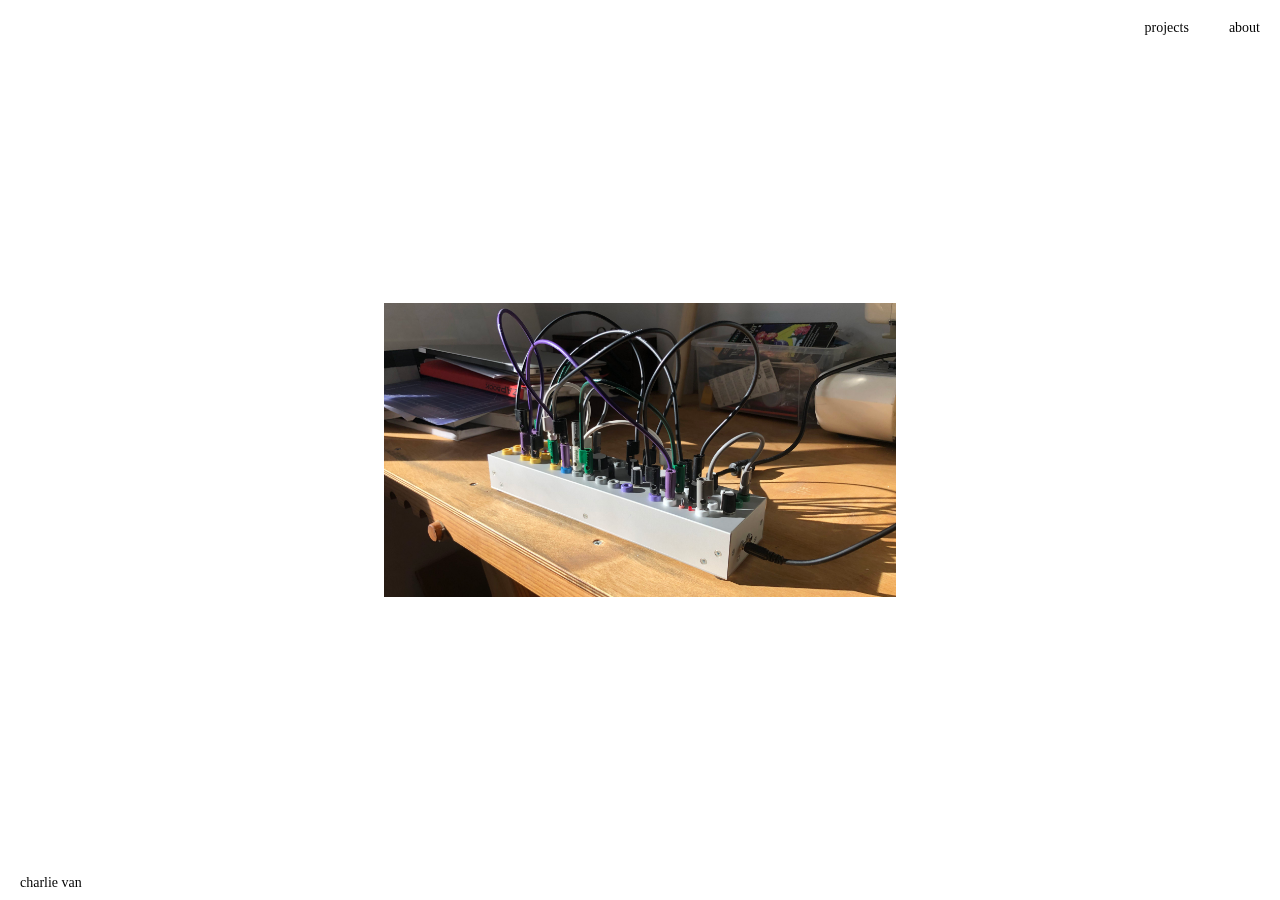
<file: index.html>
<!DOCTYPE html>

<html>
  <head>
    <title>charlievan</title>

    <link
      rel="stylesheet"
      href="https://maxcdn.bootstrapcdn.com/bootstrap/3.3.7/css/bootstrap.min.css"
    />
    <link rel="stylesheet" href="style.css" />
    <meta
      name="viewport"
      charset="utf-8"
      content="width=device-width, initial-scale=1.0"
    />
  </head>

  <body>
    <div class="container">
      
   
    <!-- open project 1 -->
    <div class="content" style="cursor: pointer">
      <a href="project1.html">
        <img
          class="mainimage"
          src="https://cjackvan.github.io/portfoliosite/images/Rubbermatch.jpg"
          alt="rubbermatch"
        />
      </a>
    </div>
      </div>

    <!-- open project 2 -->
<!--     <div class="content" style="cursor: pointer">
      <a href="project2.html">
        <img
          class="mainimage"
          src="https://cdn.glitch.com/c1b971fb-7a3a-40f9-9ec8-9545dcd7d5af%2Fbox.png?v=1584120048828"
          alt="wiki"
        />
        <div class="overlay">
          <!--     <div class="text" ><h1 style="text-align: center; padding: 0;">Bolo Punch</h1>
      
      <p style="text-align: center;">
        2022
      </p>
      
    </div> 
        </div>
      </a>
    </div> -->

    <!-- open project 3 -->
<!--     <div class="content" style="cursor: pointer">
      <a href="project3.html">
        <img
          class="mainimage"
          src="https://cdn.glitch.global/9f69bb6f-7939-4307-8304-2b7b95995d46/Tangible%20Seq.jpg?v=1662139073068"
          alt="tangible"
         
        />
        <div class="overlay">
          <!--     <div class="text" ><h1 style="text-align: center; padding: 0;">Bolo Punch</h1>
      
      <p style="text-align: center;">
        2022
      </p>
      
    </div> 
        </div>
      </a>
    </div> -->

    <nav class="sticky">
      <h2>
        charlie van 
        
<!--         <br /><a href="mailto: cjackvan@gmail.com"
          >cjackvan@gmail.com</a
        > -->
      </h2>
    </nav>

    <nav class="topsticky">
      <span style="cursor: pointer">
        <a href="about.html">
          <h1>about</h1>
        </a>
        <a href="projectarchive.html">
          <h1>projects</h1>
        </a>
        <!--     <a href = "archive.html">
      <h1>archive</h1>
    </a>
    <a href = "index.html">
      <h1>home</h1>
    </a> -->
      </span>
    </nav>
  </body>
</html>
</file>
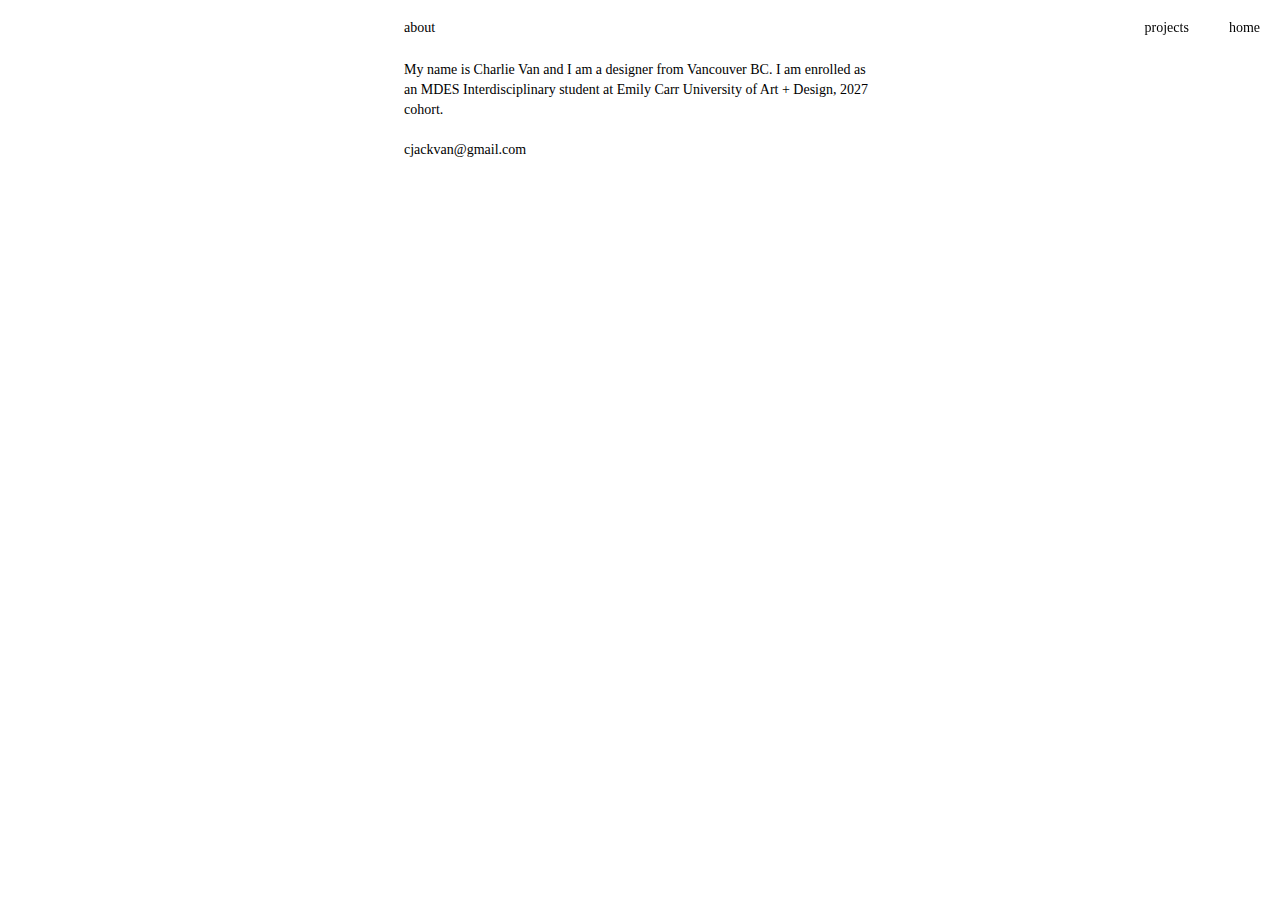
<file: about.html>
<!DOCTYPE html>

<html>
  <head>
    <title>charlievan</title>
    <link
      rel="stylesheet"
      href="https://maxcdn.bootstrapcdn.com/bootstrap/3.3.7/css/bootstrap.min.css"
    />
    <link rel="stylesheet" href="style.css" />
    <meta
      name="viewport"
      charset="utf-8"
      content="width=device-width, initial-scale=1.0"
    />
  </head>

<!--  <nav class="sticky">
      <h2>
        charlie van <br />604 329 6273<br /><a href="mailto: cjackvan@gmail.com"
          >cjackvan@gmail.com</a
        >
      </h2>
    </nav> -->

    <nav class="topsticky">
      <span style="cursor: pointer">
        <a href="index.html">
          <h1>home</h1>
        </a>
        <a href="projectarchive.html">
          <h1>projects</h1>
        </a>
        <!--     <a href = "archive.html">
      <h1>archive</h1>
    </a>
    <a href = "index.html">
      <h1>home</h1>
    </a> -->
      </span>
    </nav>

  <!-- about nav -->

  <div class="project2nav">
    <div class="descriptioncontent">
      <h2>about</h2>
      <br /><br /><br />
      <p>
        My name is Charlie Van and I am a designer from Vancouver BC. 
        I am enrolled as an MDES Interdisciplinary student at Emily Carr University of Art + Design, 2027 cohort.
        <br />
        <br /><a href="mailto: cjackvan@gmail.com"
          >cjackvan@gmail.com</a
        >
        
      </p>
    </div>
  </div>
</html>
</file>
<file: style.css>
.youtube {
  width: 100vw;
  height: 50vh;
  max-width: 1000px;
  padding-top: 20px;
  padding-bottom: 20px;
  padding-left: 20px;
  padding-right: 20px;
}

.mainimage {
  width: 80vw;
  margin-left: auto;
  margin-right: auto;
  display: block;
  max-width: 1400px;
}

.project1nav {
  text-align: center;
  margin: 0 auto;
}
.project2nav {
  text-align: center;
  margin: 0 auto;
}
.project3nav {
  text-align: center;
  margin: 0 auto;
}
.project4nav {
  text-align: center;
  margin: 0 auto;
}
.smallimg {
  width: 100vw;
  padding-top: 20px;
  padding-left: 20px;
  padding-right: 20px;
  padding-bottom: 20px;
  max-width: 800px;
  display: inline-block;
}

.descriptioncontent {
  width: 100vw;
  max-width: 1200px;
  display: inline-block;
  margin: 0 auto;
}

.content {
  position: relative;
  width: 80vw;
  max-width: 1400px;
  background: red;
  z-index: 0;
  display: block;
  margin: auto auto;
  margin-left: auto;
  margin-right: auto;
}

.container {
  width: 100vw;
  height: 100vh;
  background-color: none;
  display: flex;
}

.image {
  display: block;
  width: 100%;
  height: auto;
  z-index: 0;
}

.overlay {
  position: absolute;
  margin: auto;
  top: 0;
  bottom: 0;
  left: 0;
  right: 0;
  height: 100%;
  width: 80vw;
  opacity: 0;
  transition: 0.5s ease;
  background-color: rgba(0, 0, 0, 0);
  border: 1px solid black;
}

/* .content:hover .overlay {
  opacity: 1;
} */

.text {
  color: black;
  font-size: 12px;
  position: absolute;
  padding-bottom: 20px;
  left: 50%;
  top: 50%;
  text-align: center;
  -webkit-transform: translate(-50%, -50%);
  -ms-transform: translate(-50%, -50%);
  transform: translate(-50%, -50%);
}

.sidenav {
  height: 100%;
  width: 0;
  position: fixed;
  z-index: 1;
  top: 0;
  left: 0;
  background-color: white;
  overflow-x: hidden;
  transition: 0.5s;
  padding-top: 60px;
  margin: 0 auto;

  overflow-y: scroll; /* has to be scroll, not auto */
  -webkit-overflow-scrolling: touch;
}

.sticky {
  width: 100%;
  position: fixed; /*Here's what sticks it*/
  bottom: 0; /*to the bottom of the window*/
  z-index: 0;
}
.divsticky {
  position: fixed; /*Here's what sticks it*/
  right: 0;
  top: 0; /*to the bottom of the window*/
  z-index: 0;
}

.topsticky {
  width: 100%;
  position: fixed;
  top: 0;
  z-index: 0;
}

p {
  color: black;
  font-family: Acumin;

  font-size: 14px;
  letter-spacing: 0px;

  margin-left: 20px;
  margin-right: 20px;
  max-width: 800px;
  text-align: left;
}

h1 {
  float: right;
  color: black;
  font-family: Acumin;

  font-size: 14px;
  /*   letter-spacing: -2px; */
  display: inline-block;
  padding-right: 20px;
}
h2 {
  float: left;
  color: black;
  font-family: Acumin;

  font-size: 14px;
  /*   letter-spacing: -2px; */
  margin-left: 20px;
  margin-right: 20px;
}

h3 {
  float: left;
  color: black;
  font-family: Acumin;

  font-size: 14px;
  padding-bottom: 20px;
  /*   letter-spacing: -2px; */

  margin-left: 20px;
  margin-right: 20px;
}

a {
  text-decoration: none;
  color: black;
  text-align: left;
}
/* a:link {
   color:black;
} */
a:hover {
  text-decoration: none;
}
a:visited {
  text-decoration: none;
}

@font-face {
  font-family: "Acumin";
  src: url(https://cdn.glitch.global/c949f2cb-7bf0-4edc-9592-c7bcdff248bb/AcuminVariableConcept.otf?v=1718120291402);
  -webkit-font-smoothing: subpixel-antialiased;
}

@media only screen and (min-width: 1000px) {
  .mainimage {
    width: 100%;
    max-width: 1400px;
    margin-left: auto;
    margin-right: auto;
    
    display: block;
  }

  p {
    margin-bottom: 40px;
    max-width: 1000px;
  }

  a {
    text-decoration: none;
    color: black;
    text-align: left;
  }

  .descriptioncontent {
    width: 40vw;
    max-width: 1000px;
    margin-left: auto;
    margin-right: auto;
    display: block;
  }

  .smallimg {
    width: 100%;
    max-width: 1000px;
    padding-top: 0px;
    padding-left: 20px;
    padding-right: 20px;
  }

  .sticky {
    width: 100%;
    position: fixed; /*Here's what sticks it*/
    bottom: 0; /*to the bottom of the window*/
    z-index: 0;
  }

  .overlay {
    position: absolute;
    margin: 0 auto;
    top: 0;
    bottom: 0;
    left: 0;
    right: 0;
    height: 100%;
    width: 40vw;
    opacity: 0;
    transition: 1s ease;
    background-color: rgba(0, 0, 0, 0);
    border: 1px solid black;
    display: inline-block;
    text-align: center;
  }

  h1 {
    color: black;
    font-family: Acumin;

    /*   letter-spacing: -2px; */
    display: inline-block;
    padding-left: 20px;
  }
  a:hover {
    text-decoration: none;
  }

  h2 {
    color: black;
    font-family: Acumin;

    /*   letter-spacing: -2px; */
    display: inline-block;
  }

  h3 {
    float: left;
    color: black;
    font-family: Acumin;

    font-size: 14px;
    /*   letter-spacing: -2px; */
  }

  .youtube {
    width: 40vw;
    height: 50vh;
    max-width: 1000px;
    padding-top: 0px;
    /*   padding-bottom: 20px;  padding is elsewhere (p, img)*/
    padding-left: 20px;
    padding-right: 20px;
  }
  .content {
    position: relative;
    width: 40vw;
    max-width: 1400px;
    background: red;
    z-index: 0;
    display: block;
    margin: auto auto;
    margin-left: auto;
    margin-right: auto;
  }

  .container {
    width: 100vw;
    height: 100vh;
    background-color: none;
    display: flex;
  }

  audio {
    margin-top: 0;
  }
} /* end query*/
</file>
